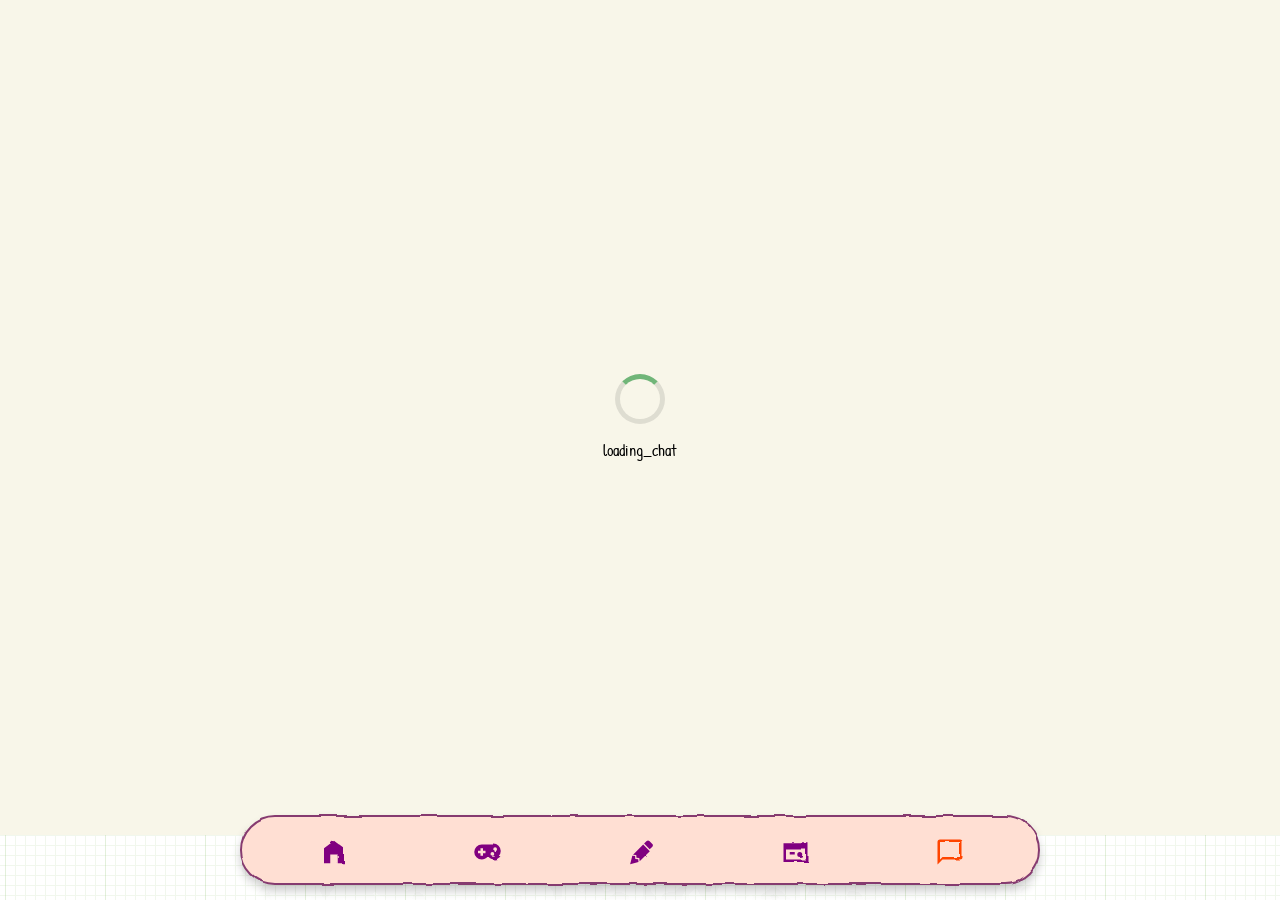
<file: chat.html>
<!DOCTYPE html>
<html lang="nl">
<head>
  <!-- Google tag (gtag.js) -->
<script async src="https://www.googletagmanager.com/gtag/js?id=G-685BXDXHF8"></script>
<script>
  window.dataLayer = window.dataLayer || [];
  function gtag(){dataLayer.push(arguments);}
  gtag('js', new Date());

  gtag('config', 'G-685BXDXHF8');
</script>
  <meta charset="UTF-8">
  <meta name="viewport" content="width=device-width, initial-scale=1.0, maximum-scale=1.0, user-scalable=no, viewport-fit=cover">
  <title data-i18n="chat_page_title">Praten met Knof - Knof's Speelbos</title>
  <link rel="stylesheet" href="css/style.css">
  <link rel="manifest" href="manifest.json">
  <meta name="theme-color" content="#F8F6E9">
  <link rel="apple-touch-icon" href="images/icon-192.png">
  <style>
    /* Reset - iOS Safari Fix */
    body, html {
      margin: 0;
      padding: 0;
      height: 100%;
      width: 100%;
      overflow: hidden;
      position: fixed;
      -webkit-overflow-scrolling: touch;
      overscroll-behavior: none;
      background-color: transparent !important;
    }
    
    /* Custom viewport height variable voor betere iOS ondersteuning */
    :root {
      --vh: 1vh;
    }
    
    /* App container - Volledig scherm */
    .app-container {
      position: absolute;
      top: 0;
      left: 0;
      right: 0;
      bottom: 65px; /* Verhoogd voor betere spacing */
      display: flex;
      flex-direction: column;
      background-color: transparent !important;
      -webkit-transform: translateZ(0);
      transform: translateZ(0);
      height: calc(100% - 65px); /* Aangepast */
      margin: 0 !important; /* Verwijder eventuele marges */
      padding: 0 !important; /* Verwijder eventuele padding */
    }
    
    /* Style voor de chatbot container */
    .chatbot-wrapper {
      flex: 1;
      width: 100%;
      position: relative;
      overflow: hidden;
      background-color: transparent !important;
      display: flex;
      flex-direction: column;
      border: none !important; /* Verwijder alle borders */
      padding-bottom: 30px !important;
      transform: translateZ(0);
      backface-visibility: hidden;
      -webkit-backface-visibility: hidden;
      z-index: 1;
    }
    
    /* Bottom navigation fix */
    #bottom-nav-container {
      flex-shrink: 0;
      position: fixed;
      bottom: 0;
      left: 0;
      right: 0;
      z-index: 999; /* Hogere z-index */
      height: 50px;
      display: flex !important;
      visibility: visible !important;
      opacity: 1 !important;
      -webkit-transform: translateZ(0);
      transform: translateZ(0);
      -webkit-backface-visibility: hidden;
      backface-visibility: hidden;
    }
    
    /* Top navigation volledig verbergen */
    #top-nav-container {
      display: none !important;
      height: 0 !important;
      position: absolute !important;
      visibility: hidden !important;
      z-index: -999 !important;
      pointer-events: none !important;
    }
    
    /* SVG filters - display: none verwijderen en vervangen met deze code */
    .svg-filters {
      position: absolute;
      width: 0;
      height: 0;
      overflow: hidden;
      /* display: none verwijderd om filters zichtbaar te maken */
    }
    
    /* Zorg dat filters alleen worden toegepast op menu-items, niet op iframe */
    #bottom-nav-container .nav-item {
      filter: url(#rough-filter);
    }
    
    /* Extra ruimte boven de onderste navigatiebalk - buffer zone */
    .bottom-buffer-zone {
      position: fixed;
      bottom: 50px;
      left: 0;
      right: 0;
      height: 20px; /* Verhoogd van 15px naar 20px */
      background-color: transparent;
      z-index: 990; /* Net onder de navigatiebalk maar boven chatbot */
      pointer-events: none; /* Zodat het niet interactief is */
    }
    
    /* Chat iframe stijl - aangepast voor betere weergave en stabiliteit */
    .chat-iframe {
      width: 100% !important;
      height: calc(100vh - 70px) !important; /* Vaste berekening */
      min-height: 400px !important; /* Minimale hoogte */
      border: none !important;
      border-radius: 0 !important;
      filter: none !important;
      animation: none !important;
      transition: none !important;
      -webkit-transform: translate3d(0,0,0) !important;
      transform: translate3d(0,0,0) !important;
      -webkit-backface-visibility: hidden !important;
      backface-visibility: hidden !important;
      -webkit-perspective: 1000 !important;
      perspective: 1000 !important;
      will-change: transform !important;
    }
    
    /* Laadanimatie stijl */
    #chat-loading {
      position: absolute;
      top: 0;
      left: 0;
      width: 100%;
      height: 100%;
      display: flex;
      flex-direction: column;
      justify-content: center;
      align-items: center;
      background-color: #F8F6E9;
      z-index: 100;
    }

    .loading-spinner {
      width: 50px;
      height: 50px;
      border: 5px solid rgba(0, 0, 0, 0.1);
      border-radius: 50%;
      border-top-color: #70B578;
      animation: spin 1s ease-in-out infinite;
      margin-bottom: 15px;
    }

    @keyframes spin {
      to { transform: rotate(360deg); }
    }
  </style>
</head>
<body>
  <svg class="svg-filters">
    <defs>
      <filter id="rough-filter">
        <feTurbulence type="fractalNoise" baseFrequency="0.04" numOctaves="2" result="noise" />
        <feDisplacementMap in="SourceGraphic" in2="noise" scale="4" xChannelSelector="R" yChannelSelector="G"/>
      </filter>
      <filter id="squiggly-filter">
        <feTurbulence type="turbulence" baseFrequency="0.02" numOctaves="3" result="turbulence" seed="2"/>
        <feDisplacementMap in="SourceGraphic" in2="turbulence" scale="6" />
      </filter>
      <filter id="subtle-filter">
        <feTurbulence type="fractalNoise" baseFrequency="0.005" numOctaves="2" result="noise" />
        <feDisplacementMap in="SourceGraphic" in2="noise" scale="0.5" xChannelSelector="R" yChannelSelector="G"/>
      </filter>
    </defs>
  </svg>

  <!-- Container voor top navigatie (nu verborgen) -->
  <div id="top-nav-container"></div>

  <!-- Settings modal container -->
  <div id="settings-modal-container"></div>

  <!-- Hoofdcontent - Chat met Pickaxe chatbot via iframe -->
  <div class="app-container">
    <div id="chatbot-wrapper" class="chatbot-wrapper">
      <!-- Laadanimatie voor de chatbot -->
      <div id="chat-loading">
        <div class="loading-spinner"></div>
        <p data-i18n="loading_chat">Knof wordt wakker...</p>
      </div>
      
      <!-- Directe iframe embed -->
      <iframe 
        id="chat-iframe"
        class="chat-iframe"
        src="https://studio.pickaxe.co/_embed/Knof_de_Pad_0BLW7?d=deployment-a054c575-d95c-4767-8bd7-5bf82efb6b2d" 
        frameborder="0">
      </iframe>
    </div>
  </div>

  <!-- Extra buffer zone boven de bottom nav -->
  <div class="bottom-buffer-zone"></div>

  <!-- Container voor bottom navigatie - hoge z-index -->
  <div id="bottom-nav-container"></div>

  <!-- Scripts -->
  <script src="js/common.js"></script>
  
  <!-- Extra script om top-nav te verbergen en maximale ruimte voor chat -->
  <script>
    // Zorg ervoor dat de top-nav echt verborgen blijft, zelfs als common.js deze probeert te laden
    document.addEventListener('DOMContentLoaded', function() {
      // iOS viewpoorthoogte fix
      function setViewportHeight() {
        let vh = window.innerHeight * 0.01;
        document.documentElement.style.setProperty('--vh', `${vh}px`);
      }
      
      // Pas viewport hoogte aan bij laden en resize
      setViewportHeight();
      window.addEventListener('resize', setViewportHeight);
      window.addEventListener('orientationchange', function() {
        setTimeout(setViewportHeight, 300);
      });
      
      // Verberg top-nav met dwingende stijlen
      function forceHideTopNav() {
        const topNav = document.getElementById('top-nav-container');
        if (topNav) {
          topNav.style.cssText = `
            display: none !important;
            height: 0 !important;
            visibility: hidden !important;
            opacity: 0 !important;
            position: absolute !important;
            z-index: -999 !important;
            pointer-events: none !important;
            width: 0 !important;
            overflow: hidden !important;
            margin: 0 !important;
            padding: 0 !important;
          `;
          
          // Verwijder eventuele inhoud
          topNav.innerHTML = '';
        }
        
        // Forceer app-container om vanaf bovenkant te beginnen
        const appContainer = document.querySelector('.app-container');
        if (appContainer) {
          appContainer.style.top = '0';
          appContainer.style.paddingTop = '0';
          appContainer.style.marginTop = '0';
        }
        
        // Forceer bottom nav zichtbaarheid
        const bottomNav = document.getElementById('bottom-nav-container');
        if (bottomNav) {
          bottomNav.style.cssText = `
            display: flex !important;
            visibility: visible !important;
            opacity: 1 !important;
            position: fixed !important;
            bottom: 0 !important;
            left: 0 !important;
            right: 0 !important;
            z-index: 999 !important;
            height: 50px !important;
          `;
        }
      }

      // Verberg laadanimatie als iframe geladen is
      const chatIframe = document.getElementById('chat-iframe');
      chatIframe.onload = function() {
        const loader = document.getElementById('chat-loading');
        if (loader) {
          loader.style.display = 'none';
        }
        
        // Probeer iframe content aan te passen om trillingen te voorkomen
        try {
          const iframeDoc = this.contentDocument || this.contentWindow.document;
          const style = iframeDoc.createElement('style');
          style.textContent = `
            * {
              filter: none !important;
              animation: none !important;
              transition: none !important;
              transform: translateZ(0);
              backface-visibility: hidden;
            }
          `;
          iframeDoc.head.appendChild(style);
        } catch(e) {
          console.log('Kan iframe content niet aanpassen vanwege same-origin policy');
        }
      };
      
      // Fallback om laadanimatie te verbergen na timeout
      setTimeout(function() {
        const loader = document.getElementById('chat-loading');
        if (loader) {
          loader.style.display = 'none';
        }
      }, 3000);

      // Voer direct uit en blijf controleren
      forceHideTopNav();
      setInterval(forceHideTopNav, 1000);
    });
  </script>
</body>
</html>
</file>
<file: css/style.css>
/* Import Google Fonts */
@import url('https://fonts.googleapis.com/css2?family=Architects+Daughter&family=Patrick+Hand&display=swap');

/* Reset en basis stijlen */
* {
    margin: 0;
    padding: 0;
    box-sizing: border-box;
    font-family: 'Patrick Hand', 'Architects Daughter', cursive;
}

html, body {
    width: 100%;
    height: 100%;
    overflow-x: hidden;
}

body {
    background-color: #F8F6E9;
    background-image: url("data:image/svg+xml,%3Csvg xmlns='http://www.w3.org/2000/svg' width='100' height='100' viewBox='0 0 100 100'%3E%3Cg fill-rule='evenodd'%3E%3Cg fill='%23B8D9A5' fill-opacity='0.4'%3E%3Cpath opacity='.5' d='M96 [base64] 0v-9h-9v9h9zm-10 0v-9h-9v9h9zm-10 0v-9h-9v9h9zm-10 0v-9h-9v9h9zm-10 0v-9h-9v9h9zm-10 0v-9h-9v9h9zm-10 0v-9h-9v9h9zm-10 0v-9h-9v9h9zm-9-10h9v-9h-9v9zm10 0h9v-9h-9v9zm10 0h9v-9h-9v9zm10 0h9v-9h-9v9zm10 0h9v-9h-9v9zm10 0h9v-9h-9v9zm10 0h9v-9h-9v9zm10 0h9v-9h-9v9zm9-10v-9h-9v9h9zm-10 0v-9h-9v9h9zm-10 0v-9h-9v9h9zm-10 0v-9h-9v9h9zm-10 0v-9h-9v9h9zm-10 0v-9h-9v9h9zm-10 0v-9h-9v9h9zm-10 0v-9h-9v9h9zm-9-10h9v-9h-9v9zm10 0h9v-9h-9v9zm10 0h9v-9h-9v9zm10 0h9v-9h-9v9zm10 0h9v-9h-9v9zm10 0h9v-9h-9v9zm10 0h9v-9h-9v9zm10 0h9v-9h-9v9zm9-10v-9h-9v9h9zm-10 0v-9h-9v9h9zm-10 0v-9h-9v9h9zm-10 0v-9h-9v9h9zm-10 0v-9h-9v9h9zm-10 0v-9h-9v9h9zm-10 0v-9h-9v9h9zm-10 0v-9h-9v9h9zm-9-10h9v-9h-9v9zm10 0h9v-9h-9v9zm10 0h9v-9h-9v9zm10 0h9v-9h-9v9zm10 0h9v-9h-9v9zm10 0h9v-9h-9v9zm10 0h9v-9h-9v9zm10 0h9v-9h-9v9zm9-10v-9h-9v9h9zm-10 0v-9h-9v9h9zm-10 0v-9h-9v9h9zm-10 0v-9h-9v9h9zm-10 0v-9h-9v9h9zm-10 0v-9h-9v9h9zm-10 0v-9h-9v9h9zm-10 0v-9h-9v9h9zm-9-10h9v-9h-9v9zm10 0h9v-9h-9v9zm10 0h9v-9h-9v9zm10 0h9v-9h-9v9zm10 0h9v-9h-9v9zm10 0h9v-9h-9v9zm10 0h9v-9h-9v9zm10 0h9v-9h-9v9z'/%3E%3Cpath d='M6 5V0H5v5H0v1h5v94h1V6h94V5H6z'/%3E%3C/g%3E%3C/g%3E%3C/svg%3E");
    height: 100vh;
    display: flex;
    flex-direction: column;
    position: relative;
    -webkit-text-size-adjust: 100%;
}

/* Verbeterde behandeling voor tekstelementen om witte lijntjes te voorkomen */
.typwriter-text, .button-text, .section-title, .section-subtitle, .popup-content p, .weather-popup h2, .weather-popup p, .game-item h2, .game-item p {
    /* Deze eigenschappen helpen tegen witte lijntjes rond tekst */
    text-shadow: 0 0 1px rgba(0,0,0,0.01);
    -webkit-font-smoothing: antialiased;
    -moz-osx-font-smoothing: grayscale;
    transform: translateZ(0);
    backface-visibility: hidden;
    perspective: 1000;
}

.welcome-text, .section-title, .section-subtitle, .page-title {
    line-height: 1.3;
}

/* SVG filters for hand-drawn effect */
.svg-filters {
    position: absolute;
    width: 0;
    height: 0;
}

/* Top navigation bar styling */
.top-nav-bar {
    position: fixed;
    top: 0;
    left: 0;
    width: 100%;
    height: 80px;
    display: flex;
    justify-content: space-between;
    align-items: center;
    z-index: 1100;
    background-color: transparent;
    padding: 0 15px;
}

/* Toegevoegde extra achtergrondlaag om witte lijntjes te voorkomen */
.top-nav-color-fill {
    position: absolute;
    top: 0;
    left: 0;
    width: 100%;
    height: 100%;
    background-color: #FFDFD3; /* Dezelfde kleur als top-nav-bar-bg */
    z-index: 1; /* Hoger dan de standaard achtergrond, maar lager dan content */
}

.top-nav-inner {
    width: 100%;
    max-width: 900px;
    margin: 0 auto;
    display: flex;
    justify-content: space-between;
    align-items: center;
    position: relative;
    z-index: 3; /* Verhoogd van 2 naar 3 om boven beide achtergrondlagen te blijven */
}

.top-nav-bar-bg {
    position: absolute;
    top: 0;
    left: 0;
    width: 100%;
    height: 100%;
    pointer-events: none;
    filter: url(#rough-filter);
    border-bottom: 2px solid #863A6F;
    background-color: #FFDFD3;
    box-shadow: 0 6px 10px rgba(0,0,0,0.2);
    z-index: 2; /* Hoger dan color-fill, zodat de border en schaduw zichtbaar blijven */
}

/* Knof's bounce animation */
@keyframes knofBounce {
    0%, 20%, 50%, 80%, 100% {transform: translateY(0);}
    40% {transform: translateY(-8px);}
    60% {transform: translateY(-4px);}
}

.top-nav-knof {
    width: 55px;
    height: 55px;
    position: relative;
    cursor: pointer;
    transition: transform 0.2s;
    flex-shrink: 0;
    animation: knofBounce 7s ease-in-out infinite;
}

.top-nav-knof img {
    width: 100%;
    height: 100%;
    object-fit: contain;
}

/* Text container styling */
.top-nav-text {
    flex-grow: 1;
    margin: 0 15px;
    position: relative;
    overflow: hidden;
    height: 40px;
    display: flex;
    align-items: center;
}

.typwriter-container {
    width: 100%;
    height: 100%;
    overflow: hidden;
    position: relative;
}

.typwriter-text {
    font-size: 24px;
    font-weight: bold;
    color: #4B0082;
    white-space: nowrap;
    display: inline-block;
    position: relative;
}

.typing-cursor {
    display: inline-block;
    width: 3px;
    height: 24px;
    background-color: #4B0082;
    margin-left: 5px;
    animation: blink 0.7s infinite;
}

@keyframes blink {
    0%, 100% { opacity: 1; }
    50% { opacity: 0; }
}

/* Slow rotating settings gear */
@keyframes slowRotate {
    from {transform: rotate(0deg);}
    to {transform: rotate(360deg);}
}

.top-nav-settings {
    width: 30px;
    height: 30px;
    position: relative;
    cursor: pointer;
    flex-shrink: 0;
    margin-left: 10px;
}

.top-nav-settings svg {
    width: 100%;
    height: 100%;
    fill: #4B0082;
    animation: slowRotate 20s linear infinite;
}

/* Settings modal - Verbeterde styling */
.settings-modal {
    position: fixed;
    top: 0;
    left: 0;
    width: 100%;
    height: 100%;
    display: none;
    background: rgba(0,0,0,0.5);
    z-index: 1200;
    justify-content: center;
    align-items: center;
}

.settings-content {
    background-color: #FFDFD3;
    padding: 30px;
    border-radius: 20px;
    min-width: 320px;
    max-width: 90%;
    text-align: center;
    position: relative;
    filter: url(#rough-filter);
    border: 3px solid #863A6F;
    box-shadow: 0 8px 15px rgba(0,0,0,0.2);
}

.settings-content h2 {
    font-size: 32px;
    color: #4B0082;
    margin-bottom: 25px;
    transform: rotate(-1deg);
}

.close-settings {
    position: absolute;
    top: 10px;
    right: 15px;
    cursor: pointer;
    font-size: 28px;
    color: #863A6F;
    transition: transform 0.2s;
}

.close-settings:hover {
    transform: scale(1.2);
}

.settings-options {
    margin-top: 20px;
    text-align: left;
}

.settings-option {
    margin-bottom: 25px;
}

.settings-option label {
    display: block;
    margin-bottom: 10px;
    font-size: 24px;
    color: #4B0082;
    font-weight: bold;
}

.settings-option select {
    width: 100%;
    padding: 12px;
    border-radius: 10px;
    border: 2px solid #863A6F;
    font-size: 20px;
    font-family: 'Patrick Hand', 'Architects Daughter', cursive;
    background-color: #FFF5EF;
    cursor: pointer;
}

/* Taalopties styling */
.language-options {
    display: flex;
    flex-direction: column;
    gap: 12px;
    margin-top: 10px;
}

.language-option {
    padding: 12px 15px;
    border-radius: 10px;
    border: 2px dashed #863A6F;
    font-size: 22px;
    cursor: pointer;
    transition: all 0.2s;
    display: flex;
    align-items: center;
    background-color: #FFF5EF;
}

.language-option:hover {
    transform: scale(1.02);
    background-color: #FFE8D6;
}

.language-option.selected {
    background-color: #FFD1DC;
    border: 2px solid #863A6F;
    box-shadow: 0 3px 6px rgba(0,0,0,0.1);
    transform: rotate(-1deg);
    font-weight: bold;
}

/* Main content container */
.app-container {
    flex: 1;
    padding: 20px;
    margin: 100px auto 80px auto;
    max-width: 100%;
    width: 100%;
    display: flex;
    flex-direction: column;
    gap: 20px;
    overflow-y: auto;
    scrollbar-width: none;
    -ms-overflow-style: none;
}

.app-container::-webkit-scrollbar {
    display: none;
}

/* Page title */
.page-title {
    font-size: 42px;
    color: #4B0082;
    text-align: center;
    margin-bottom: 20px;
    position: relative;
    z-index: 2;
    transform: rotate(-1deg);
}

/* Buttons container */
.buttons-container {
    display: grid;
    grid-template-columns: 1fr 1fr;
    grid-template-rows: 1fr 1fr;
    gap: 15px;
    margin-bottom: 25px;
    width: 100%;
    max-width: 500px;
    margin-left: auto;
    margin-right: auto;
}

.button {
    position: relative;
    color: #4B0082;
    border: none;
    padding: 12px 18px;
    font-size: 32px;
    font-weight: bold;
    cursor: pointer;
    flex: 1;
    min-width: 90px;
    max-width: none;
    text-align: center;
    z-index: 1;
    transition: transform 0.2s, box-shadow 0.2s;
    border-radius: 15px;
    display: inline-block;
    box-shadow: 2px 4px 0px #D8BFD8;
    transform: rotate(var(--rotation));
    height: 90px;
    display: flex;
    flex-direction: column;
    justify-content: center;
    align-items: center;
}

/* Random rotations for buttons */
#blij-btn {
    --rotation: -3deg;
}

#creatief-btn {
    --rotation: 2deg;
}

#nieuwsgierig-btn {
    --rotation: -2deg;
}

#verrassing-btn {
    --rotation: 3deg;
}

.button span {
    display: flex;
    flex-direction: column;
    align-items: center;
    justify-content: center;
    gap: 0px;
}

.button-emoji {
    font-size: 32px;
    margin-bottom: 0px;
}

.button-text {
    font-size: 22px;
    white-space: nowrap;
}

.button-bg {
    position: absolute;
    top: 0;
    left: 0;
    width: 100%;
    height: 100%;
    z-index: -1;
    filter: url(#rough-filter);
    border-radius: 15px;
}

#blij-btn .button-bg {
    background-color: #FFD6A5;
    border: 2px solid #FF9A5A;
}

#creatief-btn .button-bg {
    background-color: #FFADF9;
    border: 2px solid #FF7BF3;
}

#nieuwsgierig-btn .button-bg {
    background-color: #A5BBFF;
    border: 2px solid #7A97FF;
}

#verrassing-btn .button-bg {
    background-color: #FFFFAA;
    border: 2px solid #FFCC00;
}

/* Sections container */
.sections-container {
    display: flex;
    flex-direction: column;
    gap: 20px;
    flex: 1;
    width: 100%;
    max-width: 100%;
    margin: 0 auto;
}

.section {
    background-color: transparent;
    border-radius: 20px;
    padding: 25px;
    display: flex;
    flex-direction: column;
    position: relative;
    min-height: 150px;
    transition: transform 0.2s;
    cursor: pointer;
    width: 100%;
    overflow: hidden;
}

.section-bg-games {
    position: absolute;
    top: 0;
    left: 0;
    width: 100%;
    height: 100%;
    border-radius: 20px;
    pointer-events: none;
    z-index: -1;
    filter: url(#rough-filter);
    border: 2px solid #FF85A2;
    background-color: #FFD6E0;
}

.section-bg-coloring {
    position: absolute;
    top: 0;
    left: 0;
    width: 100%;
    height: 100%;
    border-radius: 20px;
    pointer-events: none;
    z-index: -1;
    filter: url(#rough-filter);
    border: 2px solid #00A4CC;
    background-color: #ADDFFF;
}

.section-bg-placemat {
    position: absolute;
    top: 0;
    left: 0;
    width: 100%;
    height: 100%;
    border-radius: 20px;
    pointer-events: none;
    z-index: -1;
    filter: url(#rough-filter);
    border: 2px solid #B5338A;
    background-color: #FFB8FF;
}

.section-bg-chat {
    position: absolute;
    top: 0;
    left: 0;
    width: 100%;
    height: 100%;
    border-radius: 20px;
    pointer-events: none;
    z-index: -1;
    filter: url(#rough-filter);
    border: 2px solid #7BB661;
    background-color: #B8FFB8;
}

/* Theme icons in the corner of sections */
.section-bg-games::after {
    content: "🎮";
    position: absolute;
    bottom: -30px;
    right: -10px;
    font-size: 175px;
    opacity: 0.10;
    pointer-events: none;
    z-index: 0;
    transform: rotate(-9deg);
}

.section-bg-coloring::after {
    content: "🎨";
    position: absolute;
    bottom: -30px;
    right: -10px;
    font-size: 175px;
    opacity: 0.10;
    pointer-events: none;
    z-index: 0;
    transform: rotate(9deg);
}

.section-bg-placemat::after {
    content: "✨";
    position: absolute;
    bottom: -30px;
    right: -10px;
    font-size: 175px;
    opacity: 0.10;
    pointer-events: none;
    z-index: 0;
    transform: rotate(-8deg);
}

.section-bg-chat::after {
    content: "💬";
    position: absolute;
    bottom: -30px;
    right: -10px;
    font-size: 175px;
    opacity: 0.10;
    pointer-events: none;
    z-index: 0;
    transform: rotate(8deg);
}

.section-title {
    font-size: 38px;
    color: #333;
    margin-bottom: 8px;
    position: relative;
    z-index: 2;
    display: inline-block;
    transform: rotate(-1deg);
}

.section-subtitle {
    font-size: 28px;
    color: #4B0082;
    position: relative;
    z-index: 2;
    display: inline-block;
    transform: rotate(1deg);
}

.section-arrow {
    position: absolute;
    right: 20px;
    top: 50%;
    transform: translateY(-50%) rotate(5deg);
    width: 30px;
    height: 30px;
    z-index: 2;
    filter: url(#squiggly-filter);
    background-image: url("data:image/svg+xml,%3Csvg xmlns='http://www.w3.org/2000/svg' viewBox='0 0 24 24' fill='none' stroke='%23800080' stroke-width='3' stroke-linecap='round' stroke-linejoin='round'%3E%3Cpath d='M5 12h14' style='stroke-dasharray: 1,0.3;'/%3E%3Cpath d='M12 5l7 7-7 7' style='stroke-dasharray: 1,0.5;'/%3E%3C/svg%3E");
    background-size: contain;
    background-repeat: no-repeat;
}

/* Bottom nav bar */
.nav-bar {
    position: fixed;
    bottom: 15px;
    left: 50%;
    transform: translateX(-50%);
    width: 90%;
    max-width: 800px;
    height: 70px;
    display: flex;
    justify-content: space-around;
    align-items: center;
    z-index: 1000;
    background-color: transparent;
    padding: 0 15px;
}

.nav-bar-bg {
    position: absolute;
    top: 0;
    left: 0;
    width: 100%;
    height: 100%;
    pointer-events: none;
    filter: url(#rough-filter);
    border: 2px solid #863A6F;
    background-color: #FFDFD3;
    border-radius: 35px;
    box-shadow: 0 6px 10px rgba(0,0,0,0.2);
}

.nav-icon {
    width: 30px;
    height: 30px;
    color: #800080;
    position: relative;
    z-index: 2;
    transition: transform 0.2s;
    filter: url(#squiggly-filter);
    cursor: pointer;
}

.nav-icon.active {
    color: #FF4500;
}

/* Games container */
.games-container {
    display: grid;
    grid-template-columns: repeat(auto-fill, minmax(300px, 1fr));
    gap: 20px;
    padding: 20px;
    max-width: 1200px;
    margin: 0 auto;
}

.game-item {
    background-color: transparent;
    border-radius: 15px;
    padding: 20px;
    position: relative;
    min-height: 200px;
    cursor: pointer;
    transition: transform 0.2s;
}

.game-item-bg {
    position: absolute;
    top: 0;
    left: 0;
    width: 100%;
    height: 100%;
    border-radius: 15px;
    pointer-events: none;
    z-index: -1;
    filter: url(#rough-filter);
    border: 2px solid #FF85A2;
    background-color: #FFD6E0;
}

.game-item h2 {
    font-size: 28px;
    color: #333;
    margin-bottom: 10px;
}

.game-item p {
    font-size: 18px;
    color: #4B0082;
}

.game-preview {
    margin-top: 15px;
    height: 120px;
    display: flex;
    justify-content: center;
    align-items: center;
    overflow: hidden;
}

/* Memory game */
.memory-container {
    display: grid;
    grid-template-columns: repeat(4, 1fr);
    gap: 10px;
    max-width: 500px;
    margin: 0 auto;
    perspective: 1000px;
}

.memory-card {
    height: 100px;
    position: relative;
    cursor: pointer;
    transform-style: preserve-3d;
    transform: scale(1);
    transition: transform 0.5s;
}

.memory-card.flip {
    transform: rotateY(180deg);
}

.card-inner {
    position: relative;
    width: 100%;
    height: 100%;
    text-align: center;
    transition: transform 0.6s;
    transform-style: preserve-3d;
}

.card-front, .card-back {
    position: absolute;
    width: 100%;
    height: 100%;
    display: flex;
    justify-content: center;
    align-items: center;
    backface-visibility: hidden;
    border-radius: 10px;
    font-size: 40px;
}

.card-front {
    background-color: #FFD6A5;
    border: 2px solid #FF9A5A;
    filter: url(#rough-filter);
}

.card-back {
    background-color: #FFADF9;
    border: 2px solid #FF7BF3;
    transform: rotateY(180deg);
    filter: url(#rough-filter);
}

/* Coloring book */
.coloring-container {
    display: flex;
    flex-direction: column;
    align-items: center;
    gap: 20px;
    width: 100%;
    max-width: 800px;
    margin: 0 auto;
}

.color-tools {
    display: flex;
    flex-wrap: wrap;
    gap: 10px;
    justify-content: center;
    margin-bottom: 10px;
}

.color-btn {
    width: 40px;
    height: 40px;
    border-radius: 50%;
    cursor: pointer;
    transition: transform 0.2s;
    border: 2px solid #333;
    filter: url(#rough-filter);
}

.drawing-tools {
    display: flex;
    align-items: center;
    gap: 15px;
    margin-bottom: 20px;
}

#canvas-container {
    width: 100%;
    border-radius: 10px;
    overflow: hidden;
    position: relative;
    filter: url(#rough-filter);
    border: 2px solid #00A4CC;
}

#coloring-canvas {
    background-color: white;
    width: 100%;
    height: 100%;
    display: block;
}

#clear-canvas {
    padding: 8px 15px;
    background-color: #FFADF9;
    border: 2px solid #FF7BF3;
    border-radius: 8px;
    cursor: pointer;
    font-size: 16px;
    filter: url(#rough-filter);
    transition: transform 0.2s;
}

/* Placemat page */
.placemat-container {
    display: flex;
    flex-direction: column;
    align-items: center;
    gap: 30px;
    max-width: 800px;
    margin: 0 auto;
}

.placemat-preview {
    width: 100%;
    max-width: 500px;
    height: 300px;
    background-color: #FFB8FF;
    border: 2px solid #B5338A;
    border-radius: 10px;
    display: flex;
    justify-content: center;
    align-items: center;
    position: relative;
    filter: url(#rough-filter);
}

.placemat-preview::after {
    content: "✨";
    position: absolute;
    bottom: -30px;
    right: -10px;
    font-size: 175px;
    opacity: 0.10;
    pointer-events: none;
    z-index: 0;
    transform: rotate(-8deg);
}

#qr-code {
    width: 150px;
    height: 150px;
    background-color: white;
    border: 2px solid #333;
    display: flex;
    justify-content: center;
    align-items: center;
    font-size: 12px;
    text-align: center;
}

.placemat-actions {
    display: flex;
    flex-wrap: wrap;
    gap: 15px;
    justify-content: center;
}

.placemat-button {
    padding: 10px 20px;
    background-color: #ADDFFF;
    border: 2px solid #00A4CC;
    border-radius: 8px;
    cursor: pointer;
    font-size: 18px;
    filter: url(#rough-filter);
    transition: transform 0.2s;
}

#placemat-instructions {
    padding: 20px;
    background-color: #FFFFAA;
    border: 2px solid #FFCC00;
    border-radius: 10px;
    display: none;
    filter: url(#rough-filter);
}

/* Chat page */
.chat-container {
    display: flex;
    flex-direction: column;
    height: calc(100vh - 250px);
    max-width: 800px;
    margin: 0 auto;
    border-radius: 10px;
    overflow: hidden;
    border: 2px solid #7BB661;
    background-color: white;
    filter: url(#rough-filter);
}

.chat-header {
    padding: 15px;
    background-color: #B8FFB8;
    border-bottom: 2px solid #7BB661;
    display: flex;
    align-items: center;
    gap: 10px;
}

.chat-header img {
    width: 40px;
    height: 40px;
    border-radius: 50%;
}

.chat-header h2 {
    margin: 0;
    color: #333;
}

.chat-messages {
    flex: 1;
    padding: 15px;
    overflow-y: auto;
    display: flex;
    flex-direction: column;
    gap: 10px;
}

.chat-message {
    display: flex;
    margin-bottom: 10px;
}

.user-message {
    justify-content: flex-end;
}

.knof-message {
    justify-content: flex-start;
}

.chat-avatar {
    width: 40px;
    height: 40px;
    border-radius: 50%;
    overflow: hidden;
    margin-right: 10px;
    background-color: #B8FFB8;
    display: flex;
    justify-content: center;
    align-items: center;
}

.chat-avatar img {
    width: 100%;
    height: 100%;
    object-fit: contain;
}

.message-content {
    max-width: 70%;
    padding: 10px 15px;
    border-radius: 15px;
    font-size: 16px;
    position: relative;
}

.user-message .message-content {
    background-color: #ADDFFF;
    border: 1px solid #00A4CC;
    border-top-right-radius: 4px;
    filter: url(#rough-filter);
}

.knof-message .message-content {
    background-color: #B8FFB8;
    border: 1px solid #7BB661;
    border-top-left-radius: 4px;
    filter: url(#rough-filter);
}

.chat-form {
    padding: 15px;
    border-top: 2px solid #7BB661;
    display: flex;
    gap: 10px;
}

.chat-form input {
    flex: 1;
    padding: 10px;
    border-radius: 20px;
    border: 1px solid #ccc;
    font-size: 16px;
}

.chat-form button {
    padding: 10px 20px;
    background-color: #B8FFB8;
    border: 2px solid #7BB661;
    border-radius: 20px;
    cursor: pointer;
    font-size: 16px;
    transition: transform 0.2s;
    filter: url(#rough-filter);
}

/* Popup stijlen */
.popup {
    display: none;
    position: fixed;
    z-index: 1000;
    left: 0;
    top: 0;
    width: 100%;
    height: 100%;
    overflow: auto;
    background-color: rgba(0,0,0,0.4);
    justify-content: center;
    align-items: center;
}

.popup-content {
    background-color: #F8F6E9;
    padding: 25px;
    border: 2px solid #B5338A;
    width: 85%;
    max-width: 450px;
    border-radius: 15px;
    text-align: center;
    position: relative;
    filter: url(#rough-filter);
    box-shadow: 0 6px 12px rgba(0, 0, 0, 0.3);
    font-size: 1.2rem;
    font-family: 'Patrick Hand', 'Architects Daughter', cursive;
    animation: popIn 0.3s ease-out;
    background-color: #FFB8FF;
}

@keyframes popIn {
    0% { transform: scale(0.8); opacity: 0; }
    100% { transform: scale(1); opacity: 1; }
}

.close-popup {
    color: #70543E;
    float: right;
    font-size: 32px;
    font-weight: bold;
    cursor: pointer;
    margin-top: -10px;
    margin-right: -10px;
}

.popup-content p {
    margin-top: 10px;
    color: #4B0082;
    font-size: 1.8rem;
    line-height: 1.4;
    padding: 10px 0;
}

/* Weer-popup stijl */
.weather-popup {
    display: none;
    position: fixed;
    z-index: 1001;
    left: 0;
    top: 0;
    width: 100%;
    height: 100%;
    background-color: rgba(248, 246, 233, 0.85);
    justify-content: center;
    align-items: center;
    padding: 20px;
}

.weather-popup-content {
    background-color: #FFFFFF;
    border-radius: 20px;
    border: 3px solid #FFD700; /* Gouden rand voor zonneschijn */
    padding: 35px 30px;
    width: 85%;
    max-width: 400px;
    text-align: center;
    box-shadow: 0 6px 18px rgba(255, 215, 0, 0.3); /* Gouden schaduw */
    filter: url(#rough-filter);
    transform: rotate(-1deg);
    animation: weatherPopIn 0.5s ease-out forwards;
}

.weather-popup h2 {
    margin: 0 0 15px;
    font-size: 2.2rem;
    color: #FF9A5A; /* Oranje/gele kleur voor de zon */
    transform: rotate(1deg);
    text-shadow: 0 2px 4px rgba(255, 215, 0, 0.3);
}

.weather-popup p {
    margin-bottom: 25px;
    color: #4B0082;
    font-size: 1.6rem;
    line-height: 1.5;
    transform: rotate(-0.5deg);
}

.weather-button {
    background-color: #F4F1E4;
    border: 2px solid #FF9A5A;
    border-radius: 15px;
    padding: 12px 30px;
    color: #4B0082;
    font-size: 1.5rem;
    cursor: pointer;
    transition: all 0.2s;
    filter: url(#rough-filter);
    transform: rotate(1deg);
    box-shadow: 2px 4px 0px #FFD6A5;
}

.weather-button:active {
    background-color: #FFD6A5;
    transform: rotate(1deg) scale(0.96);
    box-shadow: 1px 2px 0px #FFD6A5;
}

/* Speciaal effect voor weerpopup */
@keyframes weatherPopIn {
    0% { transform: scale(0.8) rotate(-1deg); opacity: 0; }
    50% { transform: scale(1.05) rotate(-1deg); opacity: 1; }
    100% { transform: scale(1) rotate(-1deg); opacity: 1; }
}

/* Zon-animatie voor leuk effect */
.sun-ray {
    position: absolute;
    width: 120px;
    height: 120px;
    top: -40px;
    right: -40px;
    background-image: url("data:image/svg+xml,%3Csvg xmlns='http://www.w3.org/2000/svg' viewBox='0 0 100 100'%3E%3Ccircle cx='50' cy='50' r='40' fill='%23FFD700' /%3E%3C/svg%3E");
    background-size: contain;
    opacity: 0.4;
    pointer-events: none;
    animation: sunRotate 20s linear infinite;
}

@keyframes sunRotate {
    from { transform: rotate(0deg); }
    to { transform: rotate(360deg); }
}

/* Media query voor kleine schermen */
@media (max-width: 480px) {
    .top-nav-bar {
        height: 70px;
    }
    .nav-bar {
        width: 95%;
        height: 60px;
        padding: 0 10px;
    }
    .top-nav-knof {
        width: 40px;
        height: 40px;
    }
    .typwriter-text {
        font-size: 20px;
    }
    .typing-cursor {
        height: 20px;
    }
    .top-nav-settings {
        width: 25px;
        height: 25px;
    }
    .nav-icon {
        width: 25px;
        height: 25px;
    }
    .button-emoji {
        font-size: 28px;
    }
    .button-text {
        font-size: 16px;
    }
    .page-title {
        font-size: 32px;
    }
    .section-title {
        font-size: 30px;
    }
    .section-subtitle {
        font-size: 22px;
    }
    .games-container {
        grid-template-columns: 1fr;
    }
    .memory-container {
        grid-template-columns: repeat(3, 1fr);
    }
    .chat-container {
        height: calc(100vh - 200px);
    }
    .message-content {
        max-width: 85%;
    }
    .popup-content {
        padding: 20px;
        width: 90%;
    }
    .popup-content p {
        font-size: 1.6rem;
    }
    .weather-popup-content {
        padding: 25px 20px;
        width: 90%;
    }
    .weather-popup h2 {
        font-size: 1.8rem;
    }
    .weather-popup p {
        font-size: 1.4rem;
    }
    .weather-button {
        font-size: 1.3rem;
        padding: 10px 25px;
    }
    
    /* Media query aanpassingen voor settings modal op kleine schermen */
    .settings-content {
        padding: 25px 20px;
    }
    
    .settings-content h2 {
        font-size: 28px;
    }
    
    .settings-option label {
        font-size: 20px;
    }
    
    .language-option {
        font-size: 18px;
        padding: 10px 12px;
    }
    
    .close-settings {
        top: 8px;
        right: 12px;
        font-size: 24px;
    }
}
</file>
